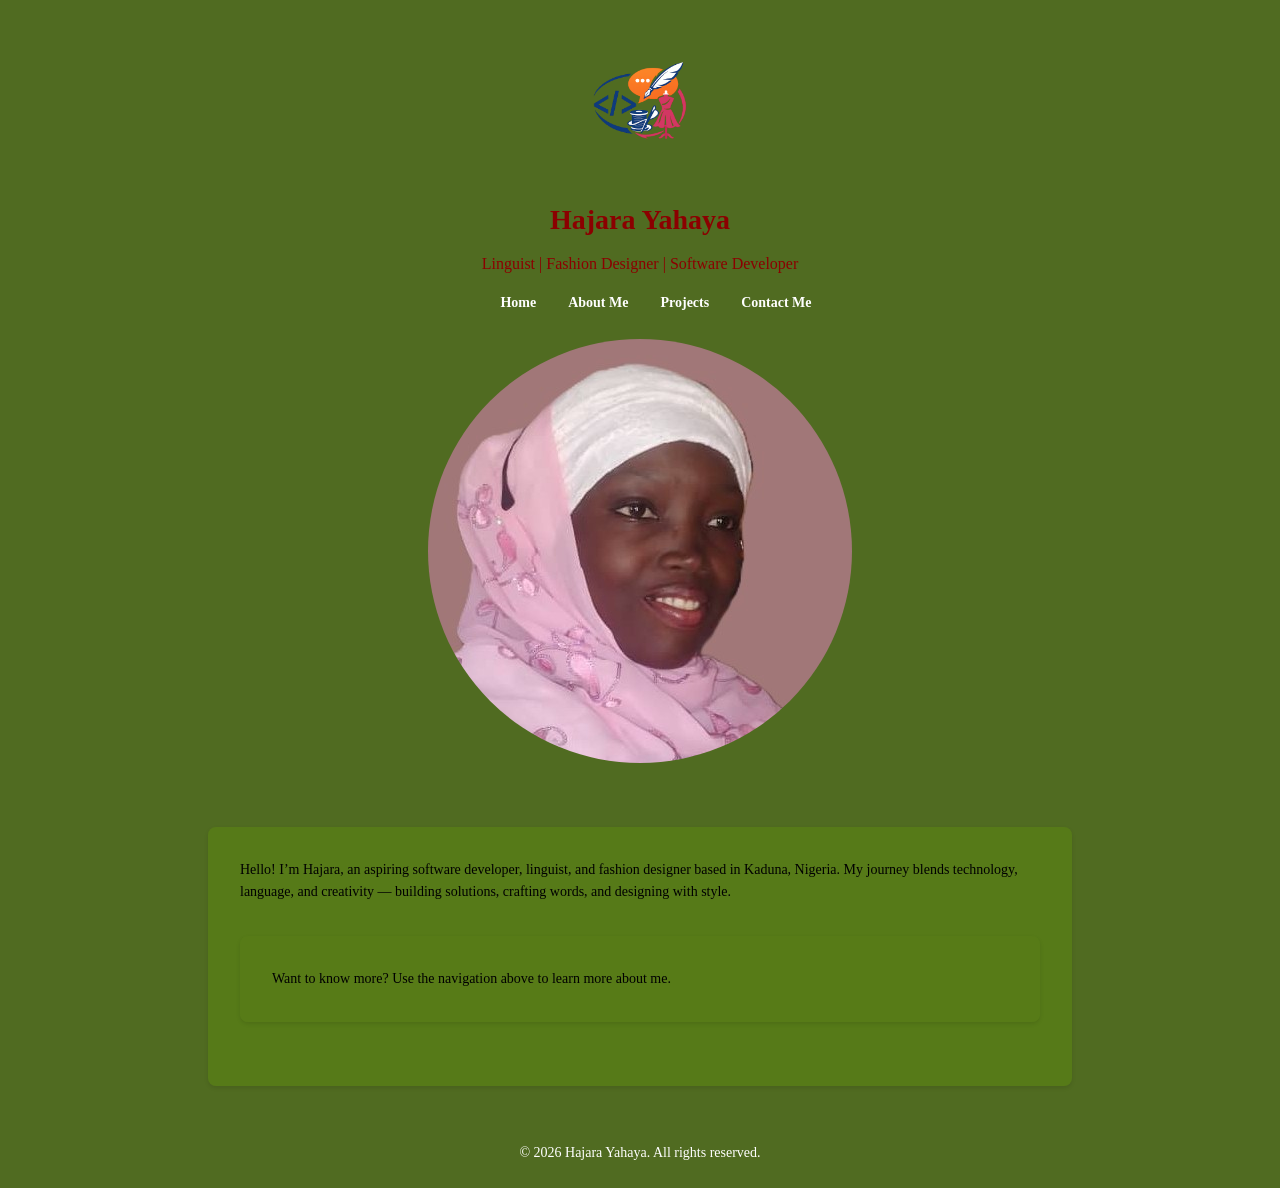
<file: index.html>
<!DOCTYPE html>
<html lang="en">
<head>
  <meta charset="UTF-8">
  <meta name="viewport" content="width=device-width, initial-scale=1.0">
  <title>About Hajara</title>
  <!-- Link CSS files -->
  <link rel="stylesheet" href="styles/custom.css">
  <link rel="stylesheet" href="styles/default.css">
  <link rel="stylesheet" href="styles/custom.css">
</head>
<body>
  <header>
    <nav>
      <div id="logo">
      <img src="assest/image/Copilot_20260401_101332.png" alt="Hajara's Logo" class="profile-logo">
    </div>
    </nav>

    <h1 class="name">Hajara Yahaya</h1>
    <p class="tagline"> Linguist | Fashion Designer | Software Developer</p>

    <!-- Navigation using semantic <nav> -->
    <nav>
      <ul>
        <li><a href="index.html">Home</a></li>
        <li><a href="about.html" aria-current="page">About Me</a></li>
        <li><a href="portfolio.html">Projects</a></li>
        <li><a href="contact.html">Contact Me</a></li>
      </ul>
    </nav>   
    <div id="photo">
      <img src="assest\image\portfolio picture.jpg" alt="Portrait of Hajara" class="portfolio-photo">
    </div>
     
  </header>

  <main>
    <!-- About Section -->
    <section class="about">
      <p>Hello! I’m Hajara, an aspiring software developer, linguist, and fashion designer based in Kaduna, Nigeria. My journey blends technology, language, and creativity — building solutions, crafting words, and designing with style.</p>
      <main>
  <section class="home">
    <p>Want to know more? Use the navigation above to learn more about me.</p>
  </section>
</main>

    
  </main>

  <footer>
    <p>&copy; 2026 Hajara Yahaya. All rights reserved.</p>
  </footer>
</body>
</html>
</file>
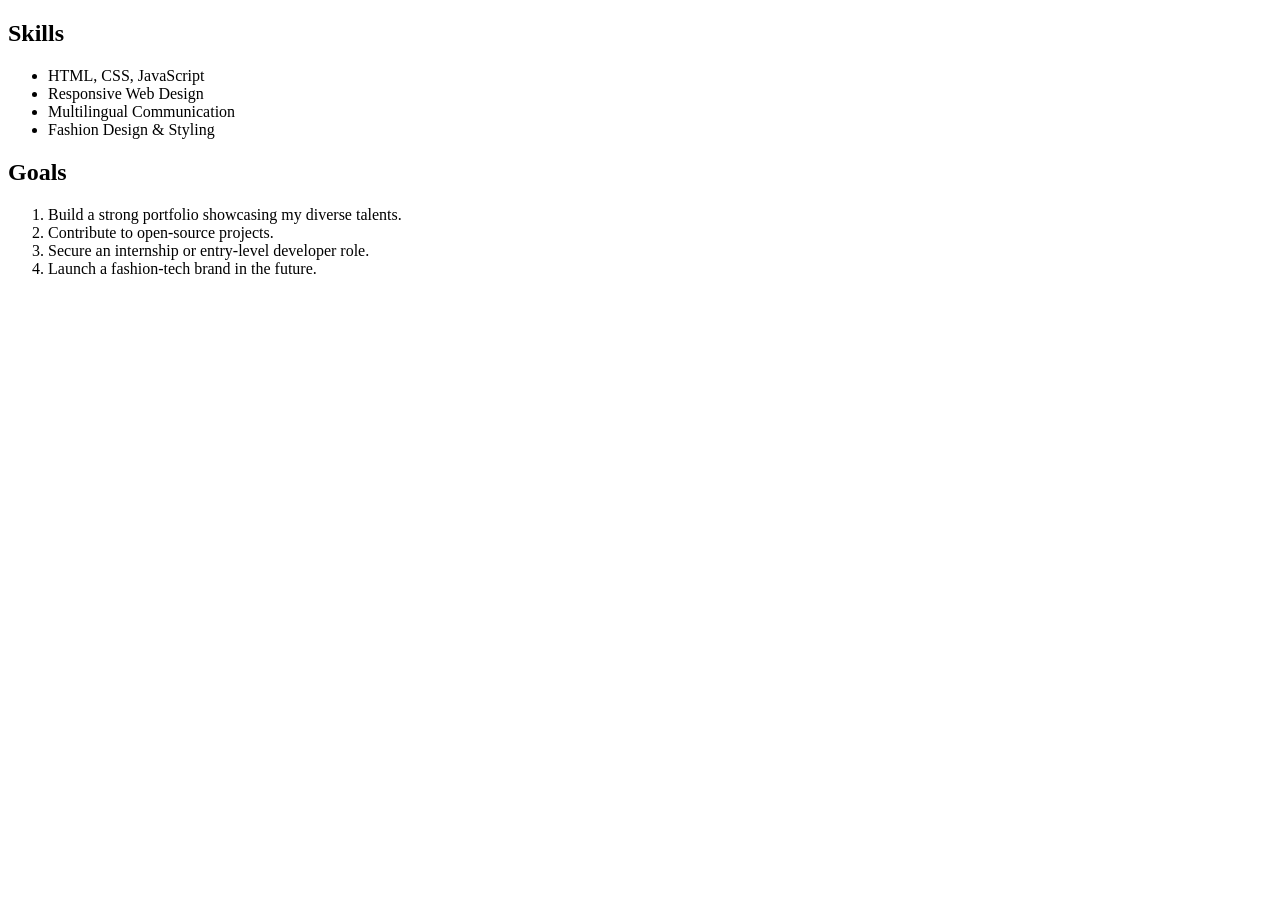
<file: about.html>
<!DOCTYPE html>
<html lang="en">
<head>
    <meta charset="UTF-8">
    <meta name="viewport" content="width=device-width, initial-scale=1.0">
    <title>Document</title>
</head>
<body>
    <nav>
        </section>

    <!-- Skills Section -->
    <section class="skills">
      <h2>Skills</h2>
      <ul>
        <li>HTML, CSS, JavaScript</li>
        <li>Responsive Web Design</li>
        <li>Multilingual Communication</li>
        <li>Fashion Design & Styling</li>
      </ul>
    </section>

    <!-- Goals Section -->
    <section class="goals">
      <h2>Goals</h2>
      <ol>
        <li>Build a strong portfolio showcasing my diverse talents.</li>
        <li>Contribute to open-source projects.</li>
        <li>Secure an internship or entry-level developer role.</li>
        <li>Launch a fashion-tech brand in the future.</li>
      </ol>
    </section>
    </nav>
</body>
</html>
</file>
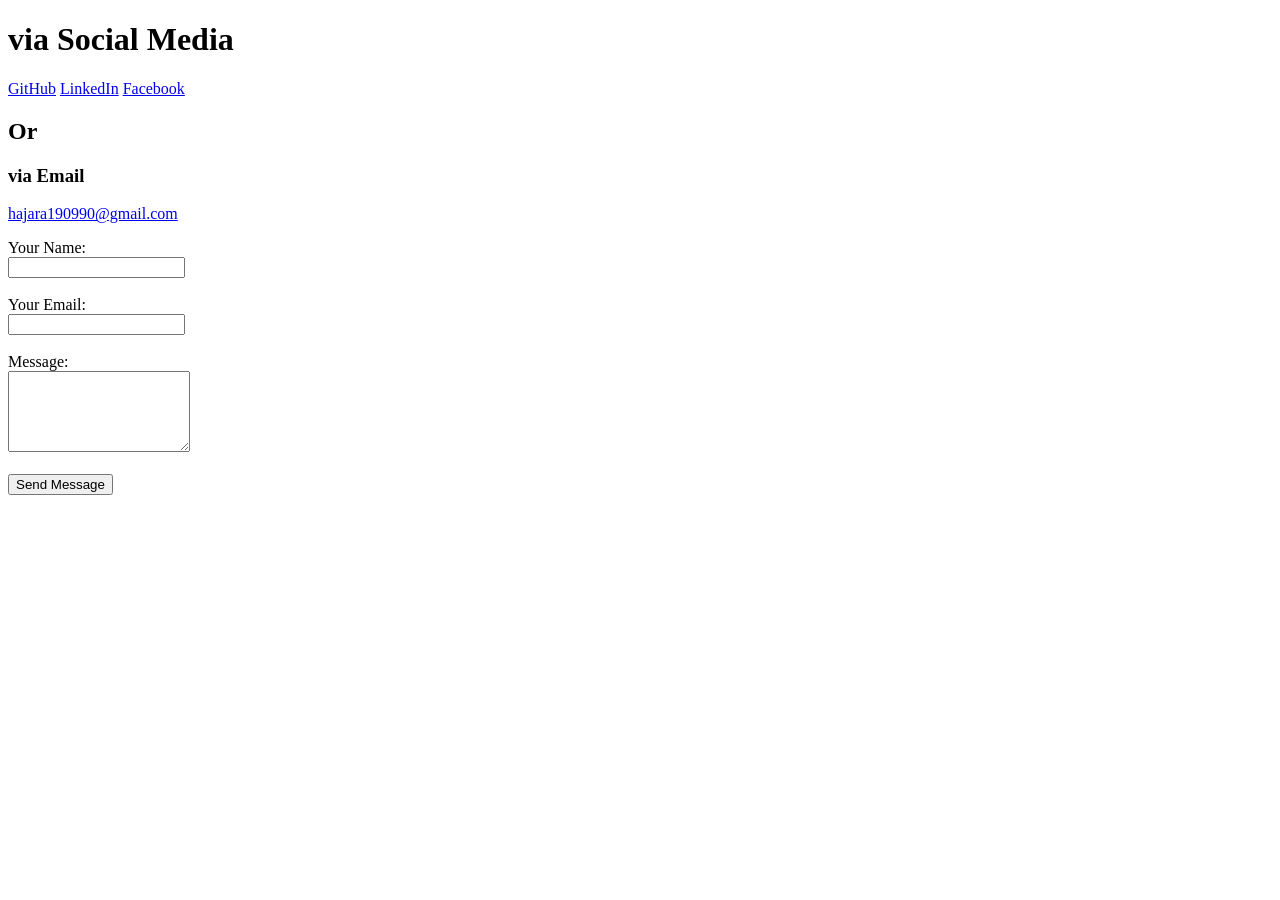
<file: contact.html>
<!DOCTYPE html>
<html lang="en">
<head>
    <meta charset="UTF-8">
    <meta name="viewport" content="width=device-width, initial-scale=1.0">
    <title>Document</title>
</head>
<h1 class="Contact">via Social Media</h1>
<body>
    <nav aria-label="Social Media">
      <a href="https://github.com/hajara190990-lab" target="_self" rel="opener">GitHub</a>
      <a href="https://linkedin.com/in/hajara190990" target="_self" rel="opener">LinkedIn</a>
      <a href="https://facebook.com/hajarayahaya19s" target="_self" rel="opener">Facebook</a>
      <main>
  <section class="contact">
    <h2>Or</h2>
    <h3>via Email</h3>
    <p><strong></strong> 
      <a href="mailto:hajara190990@gmail.com">hajara190990@gmail.com</a>
    </p>

    <form action="mailto:hajara190990@gmail.com" method="post" enctype="text/plain">
      <label for="name">Your Name:</label><br>
      <input type="text" id="name" name="name" required><br><br>

      <label for="email">Your Email:</label><br>
      <input type="email" id="email" name="email" required><br><br>

      <label for="message">Message:</label><br>
      <textarea id="message" name="message" rows="5" required></textarea><br><br>

      <button type="submit">Send Message</button>
    </form>
  </section>
</main>

    </nav>
    
</body>
</html>
</file>
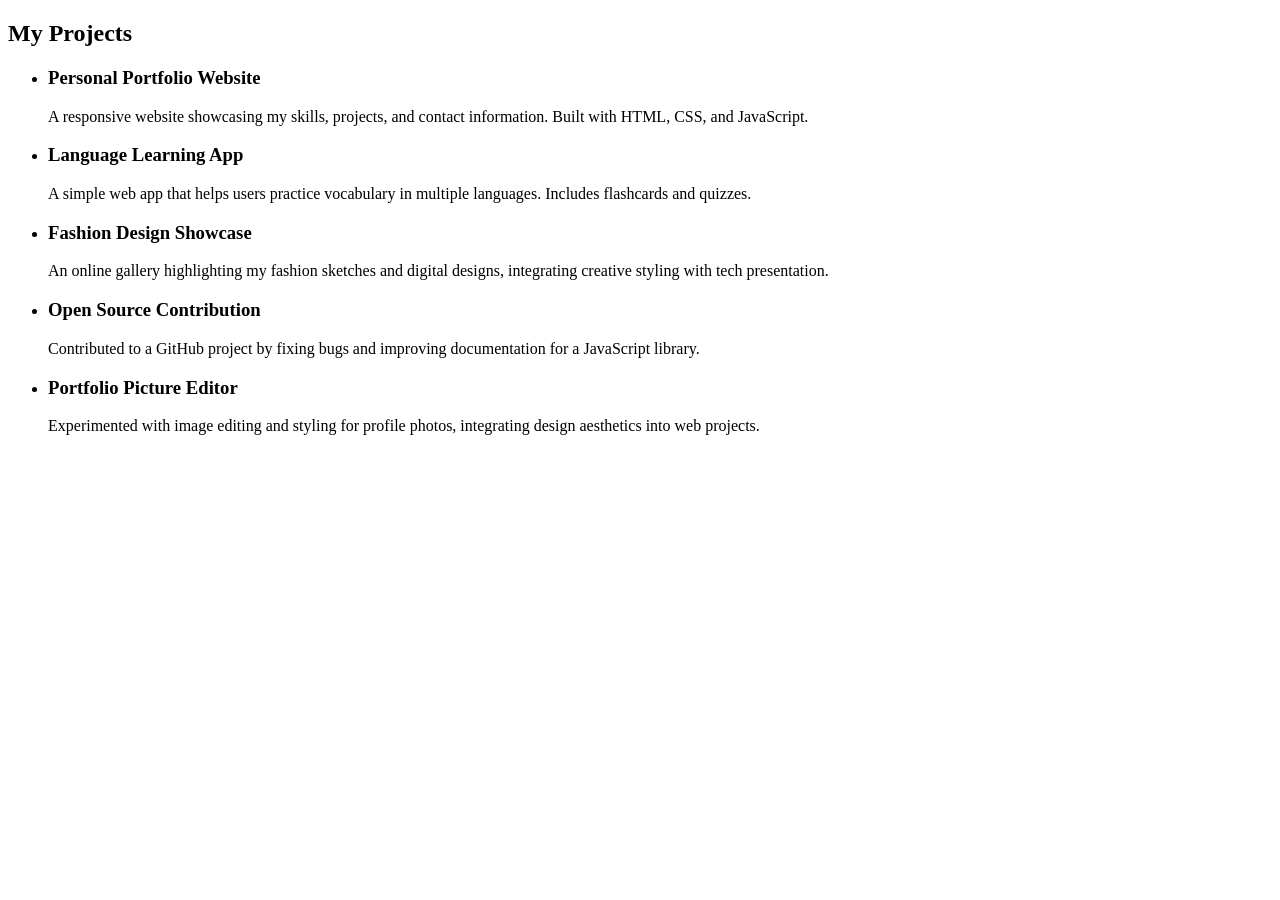
<file: portfolio.html>
<!DOCTYPE html>
<html lang="en">
<head>
    <meta charset="UTF-8">
    <meta name="viewport" content="width=device-width, initial-scale=1.0">
    <title>Document</title>
</head>
<body>
    <nav>
        <main>
  <section class="portfolio">
    <h2>My Projects</h2>
    <ul class="project-list">
      <li>
        <h3>Personal Portfolio Website</h3>
        <p>A responsive website showcasing my skills, projects, and contact information. Built with HTML, CSS, and JavaScript.</p>
      </li>
      <li>
        <h3>Language Learning App</h3>
        <p>A simple web app that helps users practice vocabulary in multiple languages. Includes flashcards and quizzes.</p>
      </li>
      <li>
        <h3>Fashion Design Showcase</h3>
        <p>An online gallery highlighting my fashion sketches and digital designs, integrating creative styling with tech presentation.</p>
      </li>
      <li>
        <h3>Open Source Contribution</h3>
        <p>Contributed to a GitHub project by fixing bugs and improving documentation for a JavaScript library.</p>
      </li>
      <li>
        <h3>Portfolio Picture Editor</h3>
        <p>Experimented with image editing and styling for profile photos, integrating design aesthetics into web projects.</p>
      </li>
    </ul>
  </section>
</main>

    </nav>
</body>
</html>
</file>
<file: styles/custom.css>
/* Header */
header {
  background-color: var(--primary-color);
  color:darkred;
  text-align: center;
  padding: 2rem;
  display: flex contents;
  justify-content:center;
}

header .tagline {
  font-size: 1.0rem;
  margin-top: 0.5rem;
  color: var(--accent-color);
}

.profile-logo {
  max-width: 150px;
  border-radius: 50%;
  border: 3px solid var(--secondary-color);
  margin-bottom: 1rem;
  display: flex;
  justify-content: baseline;
}
 

/* Navigation */
nav ul {
  list-style: none;
  display: flex;
  justify-content: center;
  gap: 2rem;
  margin-top: 1rem;
}

nav a {
  color: white;
  font-weight: bold;
}

nav a:hover {
  text-decoration: underline;
  color: var(--secondary-color);
}

/* Sections */
section {
  background-color:rgba(87, 124, 24, 0.897);
  padding: 2rem;
  margin: 2rem auto;
  border-radius: 8px;
  max-width: 800px;
  box-shadow: 0 2px 4px rgba(0,0,0,0.1);
}

section h2 {
  border-bottom: 3px solid var(--secondary-color);
  padding-bottom: 0.5rem;
  margin-bottom: 1rem;
  display: flex;
}

/* Profile Image */
.profile-img {
  max-width: 200px;
  border-radius: 12px;
  border: 4px solid var(--secondary-color);
  display: block;
  margin: 1rem auto;
}

/* Lists */
ul, ol {
  margin-left: 2rem;
  margin-bottom: 1rem;
}

li {
  margin-bottom: 0.5rem;
}

/* Footer */
footer {
  background-color: var(--primary-color);
  color: white;
  text-align: center;
  padding: 1.5rem;
  margin-top: 2rem;
}
/* Second image styling */
.portfolio-photo {
  width: var(--image-size);
  height: var(--image-size);
  border-radius: 50%; /* round frame */
  object-fit: cover;  /* ensures face stays centered */
  border: 4px solid var(--image-border-color);
  box-shadow: 0 4px 8px var(--image-shadow);
  margin: auto;
}
  #logo{
    display: flex;
  justify-content: center;
  align-items: center;
}

.contact {
  max-width: 600px;
  margin: 2rem auto;
  padding: 2rem;
  background: white;
  border-radius: 8px;
  box-shadow: 0 2px 6px rgba(0,0,0,0.1);
}

.contact h2 {
  color: var(--primary-color);
  margin-bottom: 1rem;
}

.contact p, .contact label {
  font-size: 1rem;
  color: var(--text-color);
}

.contact input, .contact textarea {
  width: 100%;
  padding: 0.5rem;
  margin-top: 0.3rem;
  border: 1px solid var(--secondary-color);
  border-radius: 4px;
}

.contact button {
  background: var(--secondary-color);
  color: white;
  padding: 0.7rem 1.5rem;
  border: none;
  border-radius: 4px;
  cursor: pointer;
}

.contact button:hover {
  background: var(--accent-color);
}
</file>
<file: styles/default.css>
/* Reset */
* {
  margin: 0;
  padding: 0;
  box-sizing:unset(--secondary-color);
}

body {
  font-family:cursive;
  font-size: 14px;
  line-height: 1.6;
  color: var(--text-color);
  background-color:rgb(80, 107, 33);
}

h1, h2, h3 {
  font-weight: bold;
  color: var(--primary-color);
}

a {
  color: var(--secondary-color);
  text-decoration: none;
}

a:hover {
  color: var(--accent-color);
}
img {
  max-width: 100%;
  height: auto;
  display: block;
}
</file>
